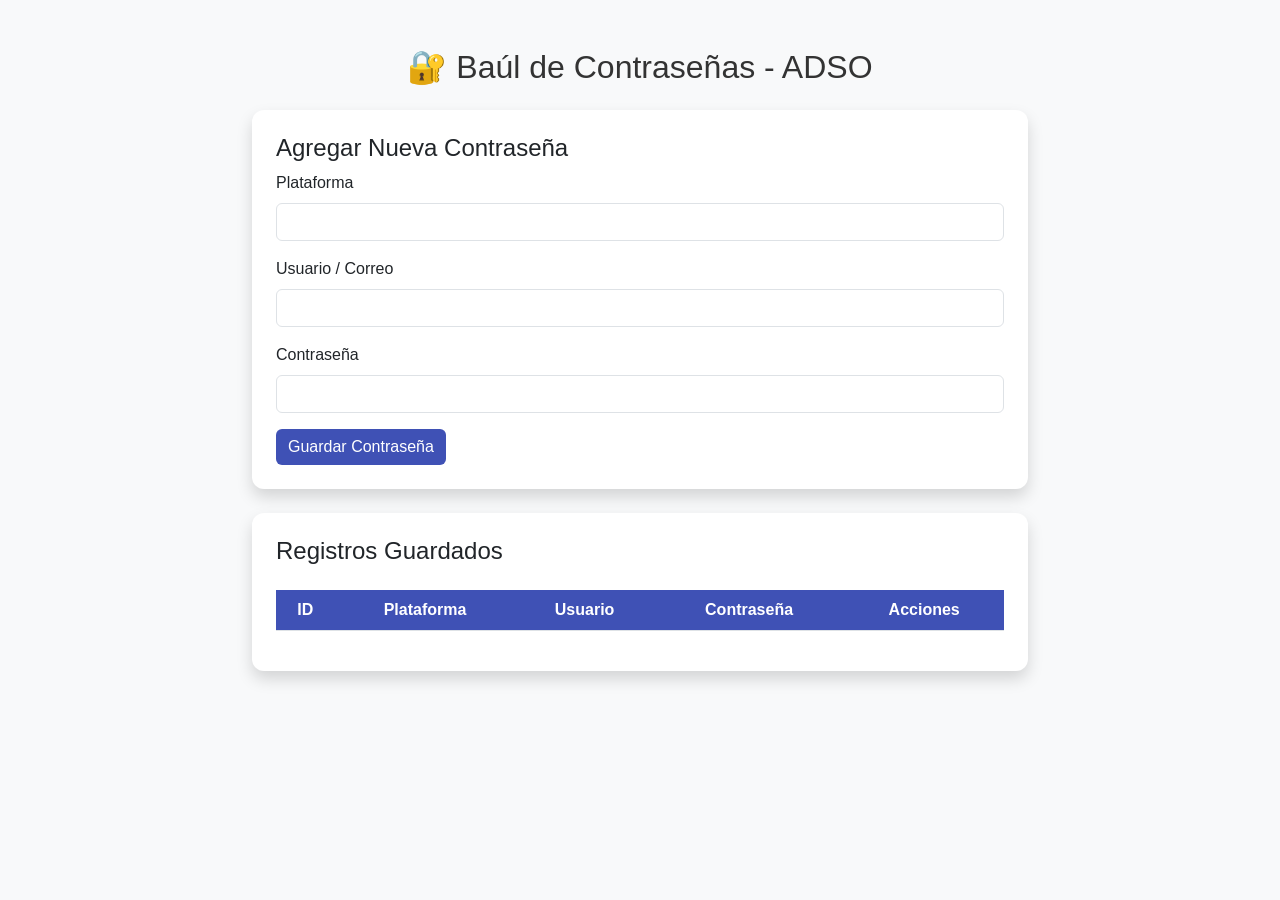
<file: Frontend/index.html>
﻿<!DOCTYPE html>
<html lang="es">
<head>
    <meta charset="UTF-8">
    <meta name="viewport" content="width=device-width, initial-scale=1.0">
    <title>Gestor de Contraseñas - SENA</title>
    <link href="https://cdn.jsdelivr.net/npm/bootstrap@5.3.0/dist/css/bootstrap.min.css" rel="stylesheet">
    <link href="https://cdn.jsdelivr.net/npm/bootstrap-icons@1.11.3/font/bootstrap-icons.min.css" rel="stylesheet">
    <link rel="stylesheet" href="estilos.css">
</head>
<body class="bg-light">
    <div class="container mt-5">
        <h2 class="text-center mb-4">🔐 Baúl de Contraseñas - ADSO</h2>
        <div class="card shadow p-4 mb-4">
            <h4>Agregar Nueva Contraseña</h4>
            <form id="form-contrasena">
                <div class="mb-3">
                    <label class="form-label">Plataforma</label>
                    <input type="text" id="plataforma" class="form-control" required>
                </div>
                <div class="mb-3">
                    <label class="form-label">Usuario / Correo</label>
                    <input type="text" id="usuario" class="form-control" required>
                </div>
                <div class="mb-3">
                    <label class="form-label">Contraseña</label>
                    <input type="password" id="clave" class="form-control" required>
                </div>
                <button type="submit" class="btn btn-primary">Guardar Contraseña</button>
            </form>
        </div>
        <div class="card shadow p-4">
            <h4>Registros Guardados</h4>
            <table class="table table-striped mt-3">
                <thead>
                    <tr>
                        <th>ID</th>
                        <th>Plataforma</th>
                        <th>Usuario</th>
                        <th>Contraseña</th>
                        <th>Acciones</th>
                    </tr>
                </thead>
                <tbody id="tabla-datos"></tbody>
            </table>
        </div>
    </div>
    <script src="app.js"></script>
</body>
</html>
</file>
<file: Frontend/estilos.css>
﻿body { background-color: #f4f7f6; font-family: 'Segoe UI', Tahoma, Geneva, Verdana, sans-serif; color: #333; }
.container { max-width: 800px; }
.card { border: none; border-radius: 12px; box-shadow: 0 4px 15px rgba(0, 0, 0, 0.05); }
.btn-primary { background-color: #3f51b5; border: none; }
.btn-primary:hover { background-color: #303f9f; }
.table th { background-color: #3f51b5 !important; color: white !important; text-align: center; }
.table td { text-align: center; vertical-align: middle; }
</file>
